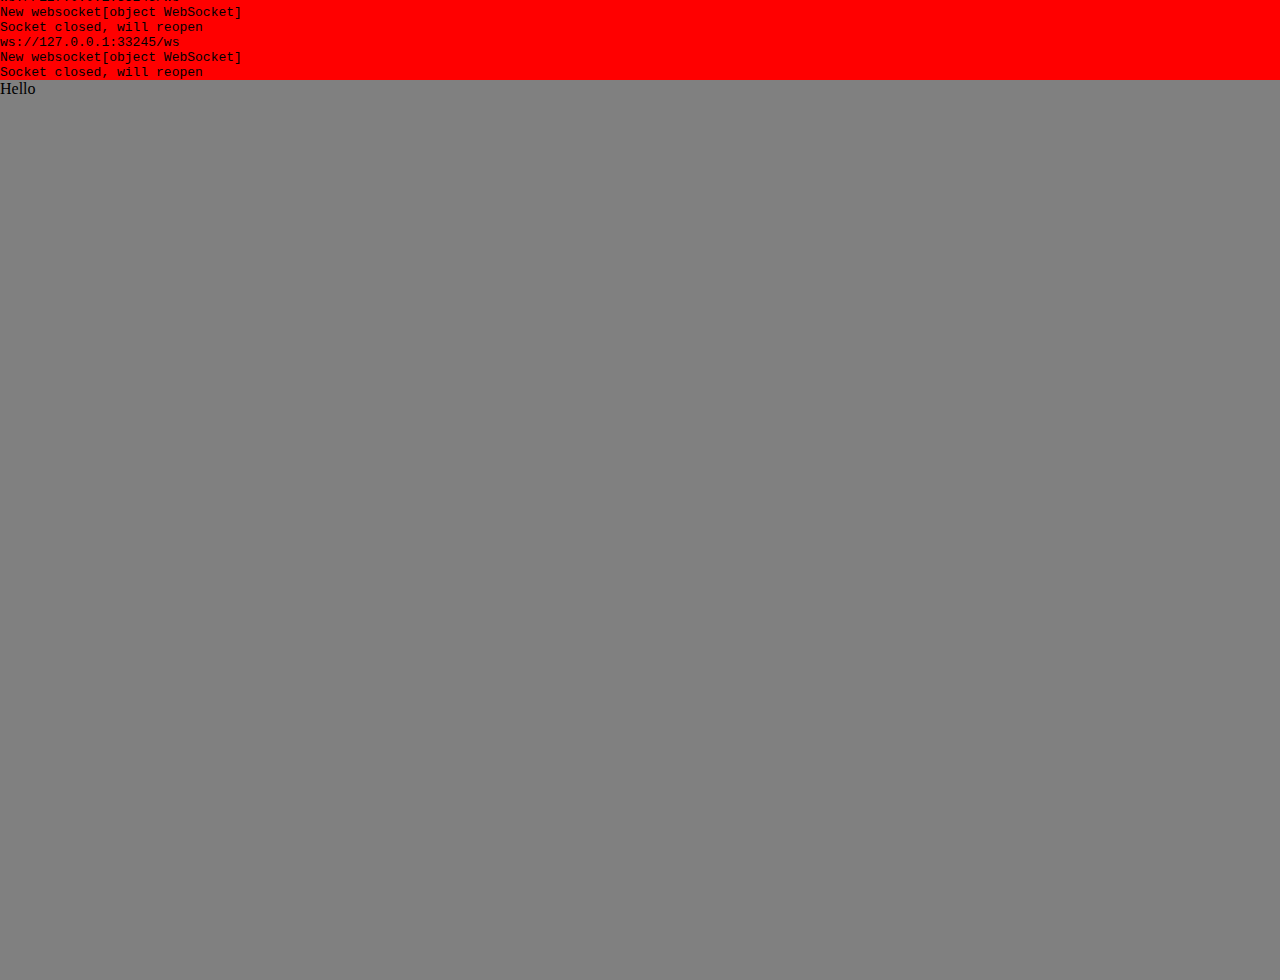
<file: static/index.html>
<!DOCTYPE html>
<html>
  <head> 
    <meta name="apple-mobile-web-app-capable" content="yes"/>
    <meta name="apple-mobile-web-app-status-bar-style" content="default"/>
    <meta name="viewport" content="width=device-width, minimum-scale=1.0, maximum-scale=1.0"/>
    <style>
      html, body { width: 100%; height: 100%; padding: 0; margin: 0; }
      log { width: 100%; height: 5em; overflow-y: auto; background-color: red; display: block; }
      log pre { margin: 0; padding: 0; }

      touch { width: 100%; height: 100%; background-color: grey; display: block; }
    </style>
  </head>
  <body> 
    <log> </log>
    <touch>
      Hello
    </touch>
  </body>
  <script src="js/code.js"></script>
</html>
</file>
